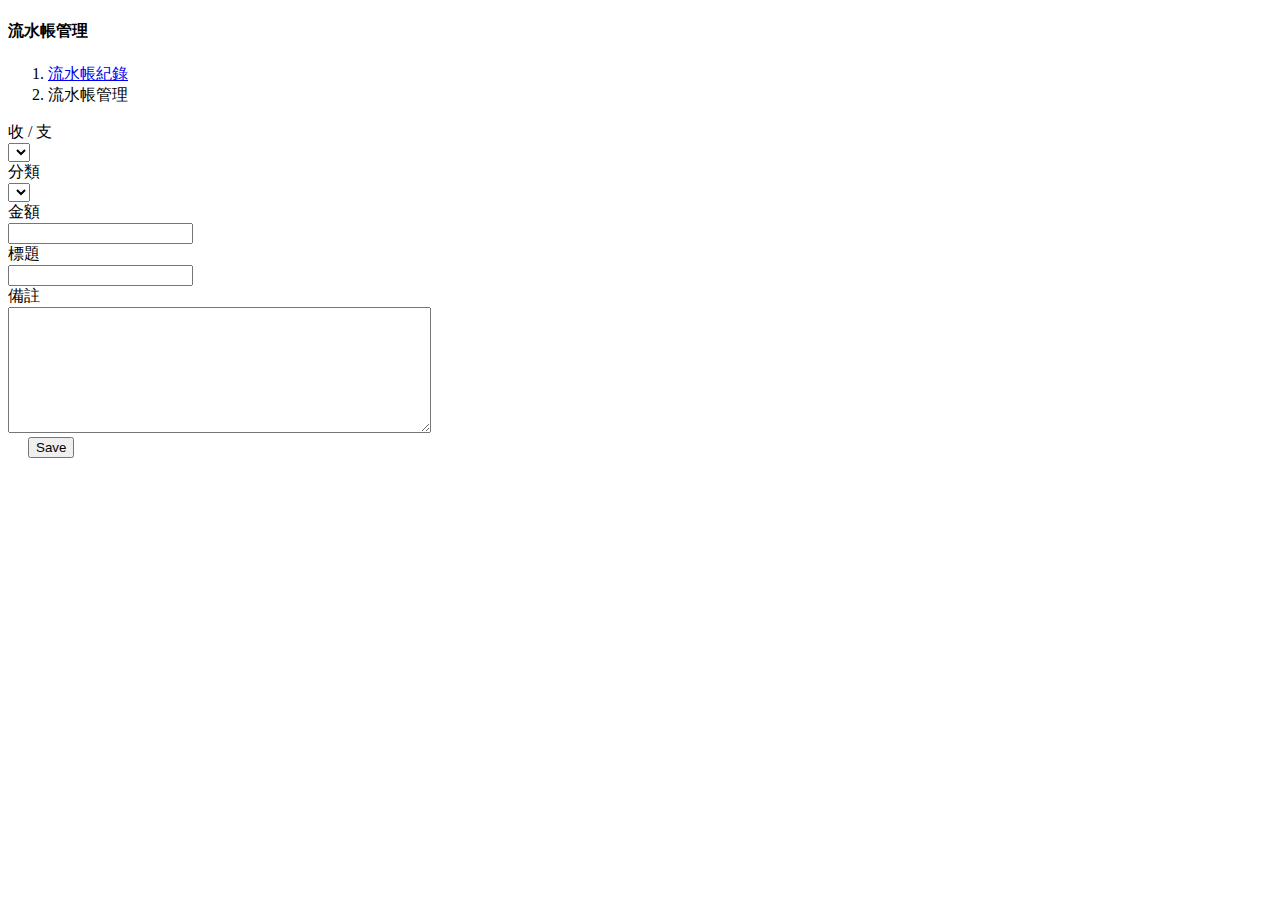
<file: src/main/resources/templates/SystemAdmin/AccountingDetail.html>
<!DOCTYPE html>
<html lang="en">

<head th:replace="SystemAdmin/MainTemplate :: common_header(~{::title}, ~{}, ~{::head/script}, ~{::head/style})">

    <title>流水帳管理</title>

    <style>
        select {
            display: inline-block !important;
            max-width: 200px;
        }

        .account-edit-div {
            max-width: 530px;
        }

        .account-edit-div label {
            width: 80px;
            text-align: right;
        }

        #btnSave {
            margin-left: 20px;
        }
    </style>
    <script th:inline="javascript">
        var SuccessModal;
        var SuccessModalShow = /*[[${isSuccessModalShow}]]*/ false;
    
        $(function () {
            SuccessModal = new bootstrap.Modal(document.getElementById('successModal'), {
                keyboard: false
            });
    
            // 如果事按刪除紐後重新導向回來，跳顯示結果的modal
            if(SuccessModalShow){
                SuccessModal.toggle();
            }
    
        })
    </script>    
</head>

<body class="sb-nav-fixed">

    <!-- navbar -->
    <div th:replace="SystemAdmin/MainTemplate :: navbar(${isManager})"></div>

    <div id="layoutSidenav">

        <!-- sidenav -->
        <div th:replace="SystemAdmin/MainTemplate :: sidenav('', '', 'active', '')"></div>

        <div id="layoutSidenav_content">
            <div class="pageContent">
                <h4>流水帳管理</h4>

                <!-- bread crumb -->
                <nav style="--bs-breadcrumb-divider: url(&#34;data:image/svg+xml,%3Csvg xmlns='http://www.w3.org/2000/svg' width='8' height='8'%3E%3Cpath d='M2.5 0L1 1.5 3.5 4 1 6.5 2.5 8l4-4-4-4z' fill='currentColor'/%3E%3C/svg%3E&#34;);"
                    aria-label="breadcrumb">
                    <ol class="breadcrumb">
                        <li class="breadcrumb-item"><a href="#">流水帳紀錄</a></li>
                        <li class="breadcrumb-item active" aria-current="page">流水帳管理</li>
                    </ol>
                </nav>

                <!-- Input -->
                <div class="account-edit-div">
                    <form th:action="${formAction}" method="post" th:object="${accountingInputDto}">
                        <div class="mb-2 row">
                            <label for="inout" class="col-form-label">收 / 支</label>
                            <div class="col-auto pt-1">
                                <select class="form-select form-select-sm mb-3" th:field="*{inout}">
                                    <option th:value="in" th:text="'IN'"></option>
                                    <option th:value="out" th:text="'OUT'"></option>
                                </select>
                            </div>
                        </div>
                        <div class="mb-2 row">
                            <label for="category" class="col-form-label">分類</label>
                            <div class="col-auto pt-1">
                                <select class="form-select form-select-sm mb-3" th:field="*{categoryName}">
                                    
                                    <option th:value="'未分類'" th:text="'未分類'"></option>
                                    <option th:each="category, iterStatus: ${categoryDropList}" th:text="${category}"
                                        th:value="${category}"></option>

                                </select>
                            </div>
                        </div>
                        <div class="mb-3 row">
                            <label for="amount" class="col-form-label">金額</label>
                            <div class="col-auto">
                                <input type="text" class="form-control" th:field="*{amount}">
                                <div class="err-msg" th:each="error: ${#fields.errors('amount')}" th:text="${error}"></div>
                            </div>
                        </div>
                        <div class="mb-3 row">
                            <label for="caption" class="col-form-label">標題</label>
                            <div class="col-auto">
                                <input type="text" class="form-control" th:field="*{caption}">
                                <div class="err-msg" th:each="error: ${#fields.errors('caption')}" th:text="${error}"></div>
                            </div>
                        </div>
                        <div class="mb-3 row">
                            <label for="remark" class="col-form-label">備註</label>
                            <div class="col">
                                <textarea class="form-control" rows="8" cols="50" th:field="*{remark}"></textarea>
                            </div>
                        </div>

                        <input type="hidden" th:field="*{accountingId}">

                        <button type="submit" class="btn btn-outline-primary" id="btnSave">Save</button>
                        <div class="err-msg-btn" th:if="${databaseAddError != null}" th:text="${databaseAddError}"></div>
                    </form>
                </div>
            </div>
        </div>
    </div>

    <div th:replace="SystemAdmin/MainTemplate :: logoutModal"></div>

    <div th:replace="SystemAdmin/MainTemplate :: successModal(${successType})"></div>

</body>

</html>
</file>
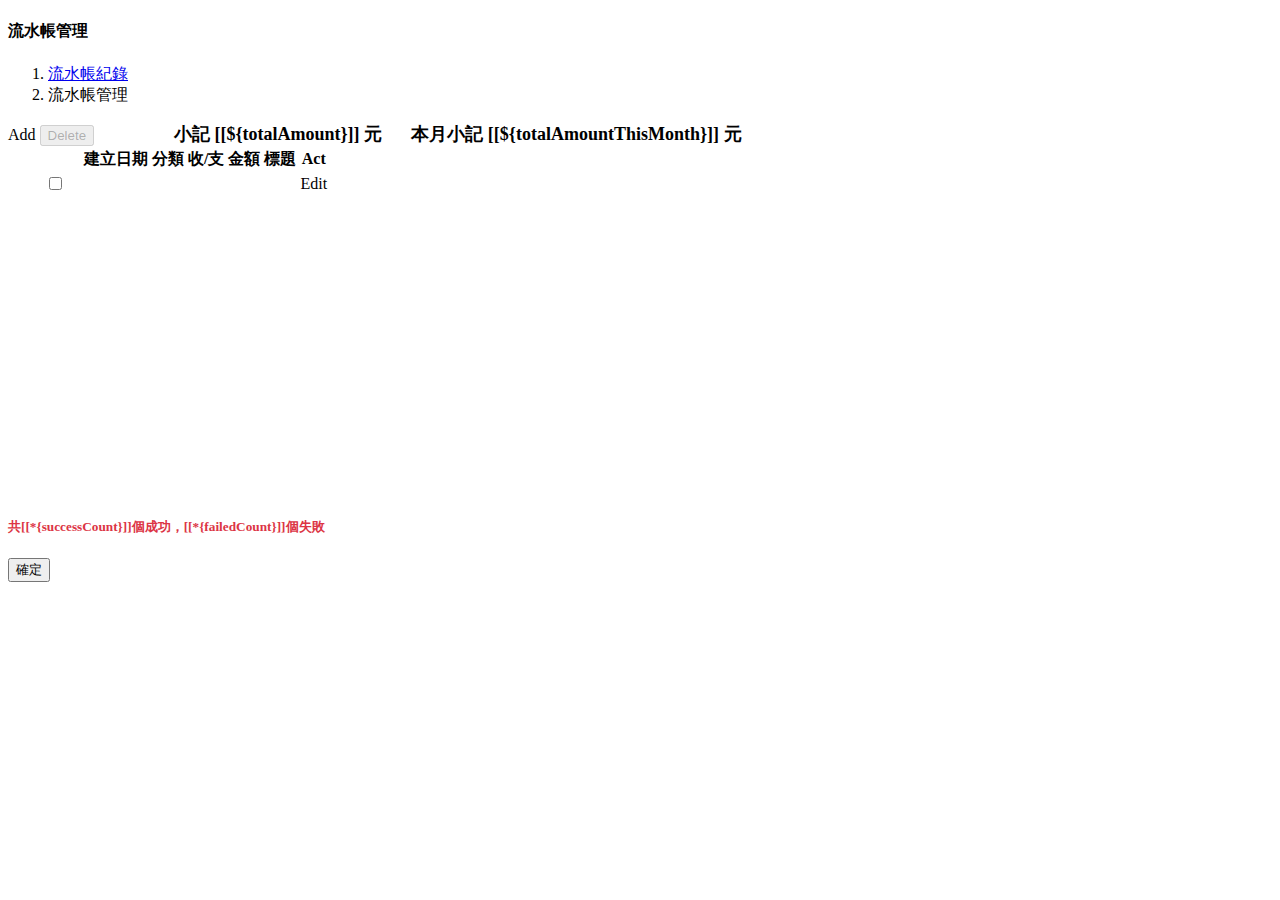
<file: src/main/resources/templates/SystemAdmin/AccountingList.html>
<!DOCTYPE html>
<html lang="en">

<head th:replace="SystemAdmin/MainTemplate :: common_header(~{::title}, ~{}, ~{::head/script}, ~{::head/style})">

    <title>流水帳管理</title>

    <style>
        .total-amount {
            margin-left: 6%;
            font-size: 18px;
            font-weight: bold;
        }

        .total-this-month {
            margin-left: 2%;
            font-size: 18px;
            font-weight: bold;
        }

        .accounting-table-div {
            min-width: 400px;
            max-width: 75%;
            min-height: 350px;
        }

        tr>th:first-child {
            width: 50px;
            padding-left: 20px;
        }

        .amount-minus {
            color: red !important;
        }
    </style>
    <script th:inline="javascript">
        var DeleteResultModal;
        var deleteModalShow = /*[[${isDeleteRedirect}]]*/ false;

        $(function () {
            DeleteResultModal = new bootstrap.Modal(document.getElementById('deleteResultModal'), {
                keyboard: false
            });

            // 如果事按刪除紐後重新導向回來，跳顯示結果的modal
            if(deleteModalShow){
                DeleteResultModal.toggle();
            }

            // 刪除的checkbox事件
            $('tbody th input[type=checkbox]').on('change', function () {
                let count = $('tbody th input[type=checkbox]:checked').length;
                if (count == 0) {
                    $('#btnDelete').prop('disabled', true);
                    $('#deleteModal-items').text('');
                }
                else {
                    $('#btnDelete').prop('disabled', false);
                    let itemStr = '';

                    let i = 1;
                    for (let item of $('tbody th input[type=checkbox]:checked')) {
                        itemStr += $(item).parent().parent().siblings('td').eq(4).text();

                        if (i++ != count) {
                            itemStr += "、";
                        }
                    }
                    $('#deleteModal-items').text(itemStr);
                }
            })
        })
    </script>
</head>

<body class="sb-nav-fixed">

    <!-- navbar -->
    <div th:replace="SystemAdmin/MainTemplate :: navbar(${isManager})"></div>

    <div id="layoutSidenav">

        <!-- sidenav -->
        <div th:replace="SystemAdmin/MainTemplate :: sidenav('', '', 'active', '')"></div>

        <div id="layoutSidenav_content">
            <div class="pageContent">
                <h4>流水帳管理</h4>

                <!-- bread crumb -->
                <nav style="--bs-breadcrumb-divider: url(&#34;data:image/svg+xml,%3Csvg xmlns='http://www.w3.org/2000/svg' width='8' height='8'%3E%3Cpath d='M2.5 0L1 1.5 3.5 4 1 6.5 2.5 8l4-4-4-4z' fill='currentColor'/%3E%3C/svg%3E&#34;);"
                    aria-label="breadcrumb">
                    <ol class="breadcrumb">
                        <li class="breadcrumb-item"><a href="#">流水帳紀錄</a></li>
                        <li class="breadcrumb-item active" aria-current="page">流水帳管理</li>
                    </ol>
                </nav>

                <!-- Add & Delete button -->
                <div>
                    <a class="btn btn-outline-success" role="button" th:href="@{/accountingDetail}">Add</a>
                    <button type="button" class="btn btn-outline-danger" data-bs-toggle="modal"
                        data-bs-target="#deleteCheckModal" id="btnDelete" disabled>
                        Delete
                    </button>
                    <span class="total-amount">小記 [[${totalAmount}]] 元</span>
                    <span class="total-this-month">本月小記 [[${totalAmountThisMonth}]] 元</span>
                </div>

                <!-- Table -->
                <div class="accounting-table-div">
                    <table class="table table-striped">
                        <thead>
                            <tr>
                                <th scope="col"><i class="fas fa-trash"></i></th>
                                <th scope="col">建立日期</th>
                                <th scope="col">分類</th>
                                <th scope="col">收/支</th>
                                <th scope="col">金額</th>
                                <th scope="col">標題</th>
                                <th scope="col">Act</th>
                            </tr>
                        </thead>
                        <tbody>
                            <form th:action="@{/deleteAccounting}" method="post" id="deleteForm">
                                <tr th:each="accounting: ${accountingList}" th:object="${accounting}">
                                    <th scope="row">
                                        <div class="form-check">
                                            <input class="form-check-input" type="checkbox" th:value="*{accountingId}"
                                                name="delCheckBoxes">
                                        </div>
                                    </th>
                                    <td th:text="*{createDate}"></td>
                                    <td th:text="*{categoryName}"></td>
                                    <td th:text="*{type}"></td>
                                    <td th:class="${#strings.equals(#object.type, '支出')} ? 'amount-minus'"
                                        th:text="*{amount}"></td>
                                    <td th:text="*{caption}"></td>
                                    <td><a th:href="@{/accountingDetail(AID=*{accountingId})}">Edit</a></td>
                                </tr>
                            </form>
                        </tbody>
                    </table>
                </div>

                <!-- pagination -->
                <div th:replace="SystemAdmin/MainTemplate :: pagination(${pagerObj})"></div>

            </div>
        </div>
    </div>

    <!-- Delete Result Modal -->
    <div class="modal fade" id="deleteResultModal" tabindex="-1" aria-labelledby="deleteResultModalLabel"
        aria-hidden="true">
        <div class="modal-dialog">
            <div class="modal-content" th:object="${errorCountAndMessageDto}">
                <div class="modal-header">
                    <h5 class="modal-title" style="color:#dc3545">共[[*{successCount}]]個成功，[[*{failedCount}]]個失敗</h5>
                </div>
                <div class="modal-body">
                    <p th:each="msg: *{errMessages}" th:text="${msg}"></p>
                </div>
                <div class="modal-footer">
                    <button type="button" class="btn btn-primary" data-bs-dismiss="modal">確定</button>
                </div>
            </div>
        </div>
    </div>

    <div th:replace="SystemAdmin/MainTemplate :: logoutModal"></div>

    <div th:replace="SystemAdmin/MainTemplate :: deleteCheckModal('deleteForm')"></div>

</body>

</html>
</file>
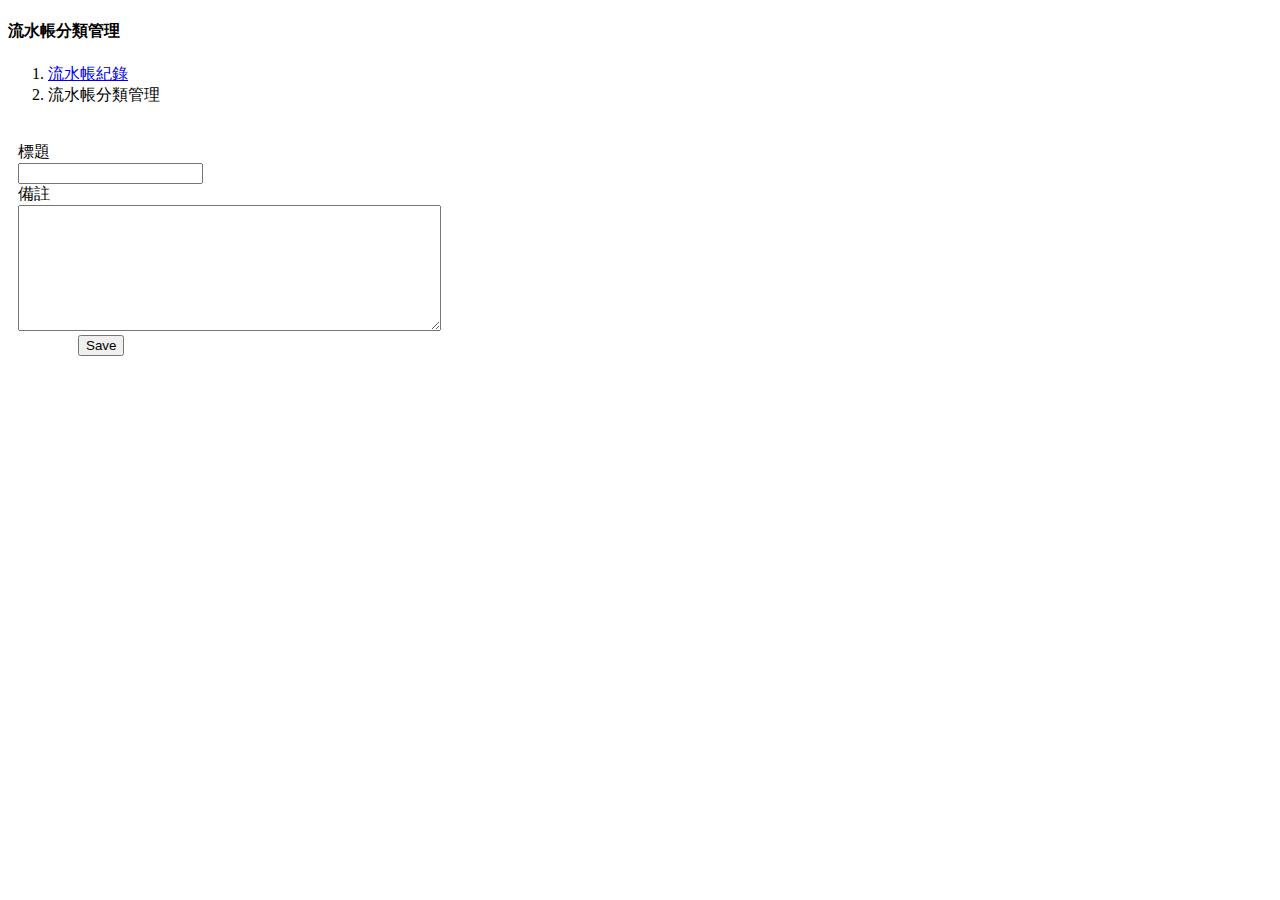
<file: src/main/resources/templates/SystemAdmin/CategoryDetail.html>
<!DOCTYPE html>
<html lang="en">

<head th:replace="SystemAdmin/MainTemplate :: common_header(~{::title}, ~{}, ~{::head/script}, ~{::head/style})">

    <title>流水帳分類管理</title>

    <style>
        .category-input-div {
            max-width: 600px;
            height: 450px;
            padding: 20px 10px;
        }

        .category-input-div label {
            width: 60px;
        }

        .category-input-div>button {
            margin-left: 60px;
        }
    </style>

    <script th:inline="javascript">
        var SuccessModal;
        var SuccessModalShow = /*[[${isSuccessModalShow}]]*/ false;

        $(function () {
            SuccessModal = new bootstrap.Modal(document.getElementById('successModal'), {
                keyboard: false
            });

            // 如果事按刪除紐後重新導向回來，跳顯示結果的modal
            if(SuccessModalShow){
                SuccessModal.toggle();
            }

        })
    </script>
</head>

<body class="sb-nav-fixed">

    <!-- navbar -->
    <div th:replace="SystemAdmin/MainTemplate :: navbar(${isManager})"></div>

    <div id="layoutSidenav">

        <!-- sidenav -->
        <div th:replace="SystemAdmin/MainTemplate :: sidenav('', '', '', 'active')"></div>

        <div id="layoutSidenav_content">
            <div class="pageContent">
                <h4>流水帳分類管理</h4>

                <!-- bread crumb -->
                <nav style="--bs-breadcrumb-divider: url(&#34;data:image/svg+xml,%3Csvg xmlns='http://www.w3.org/2000/svg' width='8' height='8'%3E%3Cpath d='M2.5 0L1 1.5 3.5 4 1 6.5 2.5 8l4-4-4-4z' fill='currentColor'/%3E%3C/svg%3E&#34;);"
                    aria-label="breadcrumb">
                    <ol class="breadcrumb">
                        <li class="breadcrumb-item"><a href="#">流水帳紀錄</a></li>
                        <li class="breadcrumb-item active" aria-current="page">流水帳分類管理</li>
                    </ol>
                </nav>

                <!-- Input -->
                <form th:action="${formAction}" method="post" th:object="${categoryInputDto}">
                    <div class="category-input-div">
                        <div class="mb-3 row">
                            <label for="caption" class="col-form-label">標題</label>
                            <div class="col-auto">
                                <input type="text" class="form-control" th:field="*{caption}">
                                <div class="err-msg" th:each="error: ${#fields.errors('caption')}" th:text="${error}"></div>
                            </div>
                        </div>
                        <div class="mb-3 row">
                            <label for="remark" class="col-form-label">備註</label>
                            <div class="col">
                                <textarea class="form-control" rows="8" cols="50" th:field="*{remark}">
                            </textarea>
                            </div>
                        </div>
                        <button type="submit" class="btn btn-outline-primary" id="btnSave">Save</button>
                        <div class="err-msg-btn" th:if="${databaseAddError != null}" th:text="${databaseAddError}"></div>
                    </div>
                    <input type="hidden" th:field="*{categoryId}">
                </form>
            </div>
        </div>
    </div>

    <div th:replace="SystemAdmin/MainTemplate :: logoutModal"></div>

    <div th:replace="SystemAdmin/MainTemplate :: successModal(${successType})"></div>

</body>

</html>
</file>
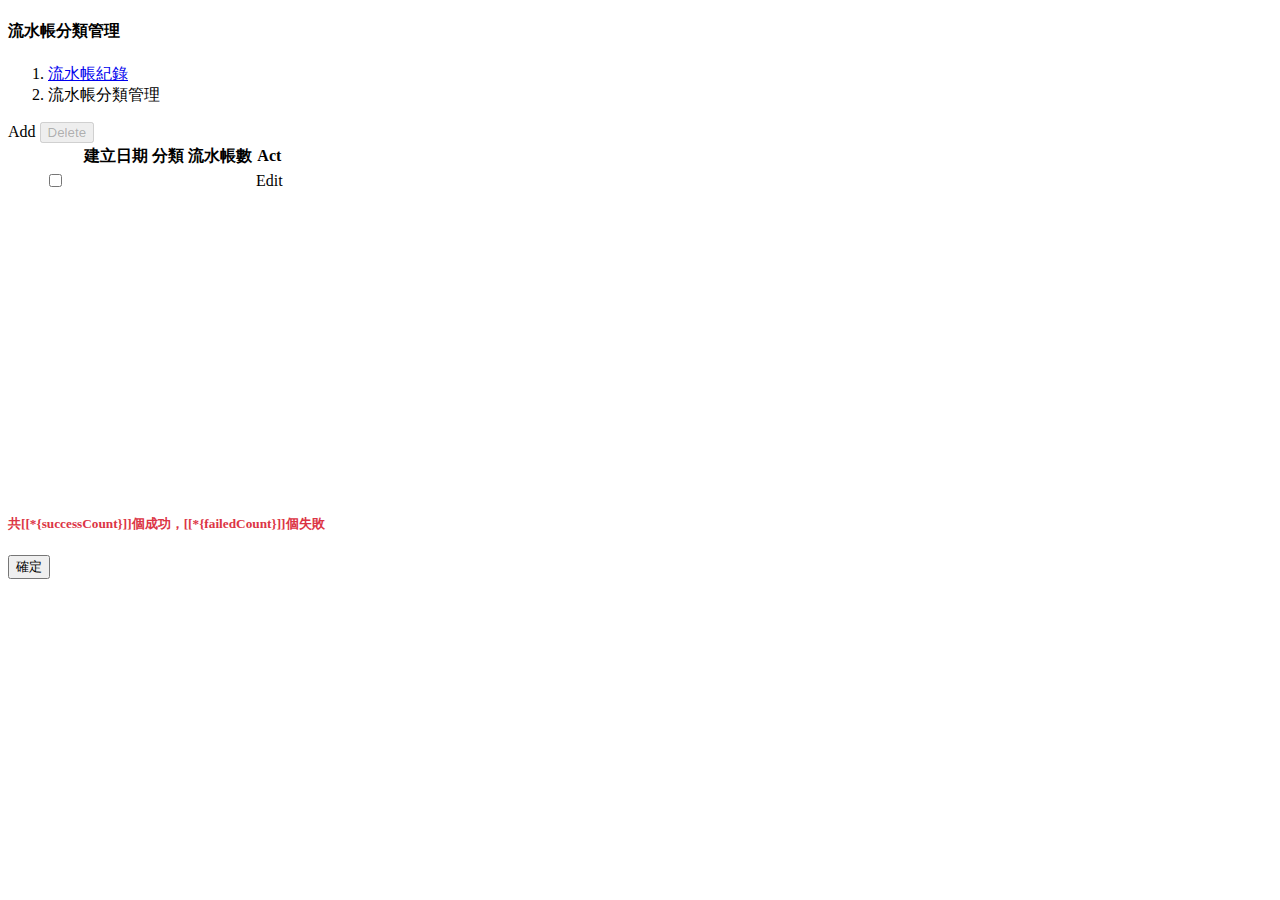
<file: src/main/resources/templates/SystemAdmin/CategoryList.html>
<!DOCTYPE html>
<html lang="en">

<head th:replace="SystemAdmin/MainTemplate :: common_header(~{::title}, ~{}, ~{::head/script}, ~{::head/style})">

    <title>流水帳分類管理</title>

    <style>
        .category-table-div {
            min-width: 400px;
            max-width: 75%;
            min-height: 350px;
        }

        tr>th:first-child {
            width: 50px;
            padding-left: 20px;
        }

    </style>
    <script th:inline="javascript">
        var DeleteResultModal;
        var deleteModalShow = /*[[${isDeleteRedirect}]]*/ false;

        $(function () {
            DeleteResultModal = new bootstrap.Modal(document.getElementById('deleteResultModal'), {
                keyboard: false
            });

            // 如果事按刪除紐後重新導向回來，跳顯示結果的modal
            if (deleteModalShow) {
                DeleteResultModal.toggle();
            }

            // 刪除的checkbox事件
            $('tbody th input[type=checkbox]').on('change', function () {
                let count = $('tbody th input[type=checkbox]:checked').length;
                if (count == 0) {
                    $('#btnDelete').prop('disabled', true);
                    $('#deleteModal-items').text('');
                }
                else {
                    $('#btnDelete').prop('disabled', false);
                    let itemStr = '';

                    let i = 1;
                    for (let item of $('tbody th input[type=checkbox]:checked')) {
                        itemStr += $(item).parent().parent().siblings('td').eq(1).text();

                        if (i++ != count) {
                            itemStr += "、";
                        }
                    }
                    $('#deleteModal-items').text(itemStr);
                }
            })
        })
    </script>
</head>

<body class="sb-nav-fixed">

    <!-- navbar -->
    <div th:replace="SystemAdmin/MainTemplate :: navbar(${isManager})"></div>

    <div id="layoutSidenav">

        <!-- sidenav -->
        <div th:replace="SystemAdmin/MainTemplate :: sidenav('', '', '', 'active')"></div>

        <div id="layoutSidenav_content">
            <div class="pageContent">
                <h4>流水帳分類管理</h4>

                <!-- bread crumb -->
                <nav style="--bs-breadcrumb-divider: url(&#34;data:image/svg+xml,%3Csvg xmlns='http://www.w3.org/2000/svg' width='8' height='8'%3E%3Cpath d='M2.5 0L1 1.5 3.5 4 1 6.5 2.5 8l4-4-4-4z' fill='currentColor'/%3E%3C/svg%3E&#34;);"
                    aria-label="breadcrumb">
                    <ol class="breadcrumb">
                        <li class="breadcrumb-item"><a href="#">流水帳紀錄</a></li>
                        <li class="breadcrumb-item active" aria-current="page">流水帳分類管理</li>
                    </ol>
                </nav>

                <!-- Add & Delete button -->
                <div>
                    <a th:href="@{/categoryDetail}" role="button" class="btn btn-outline-success">Add</a>
                    <button type="button" class="btn btn-outline-danger" data-bs-toggle="modal"
                        data-bs-target="#deleteCheckModal" id="btnDelete" disabled>
                        Delete
                    </button>
                </div>

                <!-- Table -->
                <div class="category-table-div">
                    <table class="table table-striped">
                        <thead>
                            <tr>
                                <th scope="col"><i class="fas fa-trash"></i></th>
                                <th scope="col">建立日期</th>
                                <th scope="col">分類</th>
                                <th scope="col">流水帳數</th>
                                <th scope="col">Act</th>
                            </tr>
                        </thead>
                        <tbody>
                            <form th:action="@{/deleteCategories}" method="post" id="deleteForm">
                                <tr th:each="category: ${categoryList}" th:object="${category}">
                                    <th scope="row">
                                        <div class="form-check">
                                            <input class="form-check-input" type="checkbox" th:value="*{categoryID}"
                                            name="delCheckBoxes">
                                        </div>
                                    </th>
                                    <td th:text="*{createDate}"></td>
                                    <td th:text="*{categoryName}"></td>
                                    <td th:text="*{accountingCount}"></td>
                                    <td><a th:href="@{/categoryDetail(CID=*{categoryID})}">Edit</a></td>
                                </tr>
                            </form>
                        </tbody>
                    </table>
                </div>

                <!-- pagination -->
                <div th:replace="SystemAdmin/MainTemplate :: pagination(${pagerObj})"></div>

            </div>
        </div>
    </div>

    <!-- Delete Result Modal -->
    <div class="modal fade" id="deleteResultModal" tabindex="-1" aria-labelledby="deleteResultModalLabel"
        aria-hidden="true">
        <div class="modal-dialog">
            <div class="modal-content" th:object="${errorCountAndMessageDto}">
                <div class="modal-header">
                    <h5 class="modal-title" style="color:#dc3545">共[[*{successCount}]]個成功，[[*{failedCount}]]個失敗</h5>
                </div>
                <div class="modal-body">
                    <p th:each="msg: *{errMessages}" th:text="${msg}"></p>
                </div>
                <div class="modal-footer">
                    <button type="button" class="btn btn-primary" data-bs-dismiss="modal">確定</button>
                </div>
            </div>
        </div>
    </div>

    <div th:replace="SystemAdmin/MainTemplate :: deleteCheckModal('deleteForm')"></div>

    <div th:replace="SystemAdmin/MainTemplate :: logoutModal"></div>

</body>

</html>
</file>
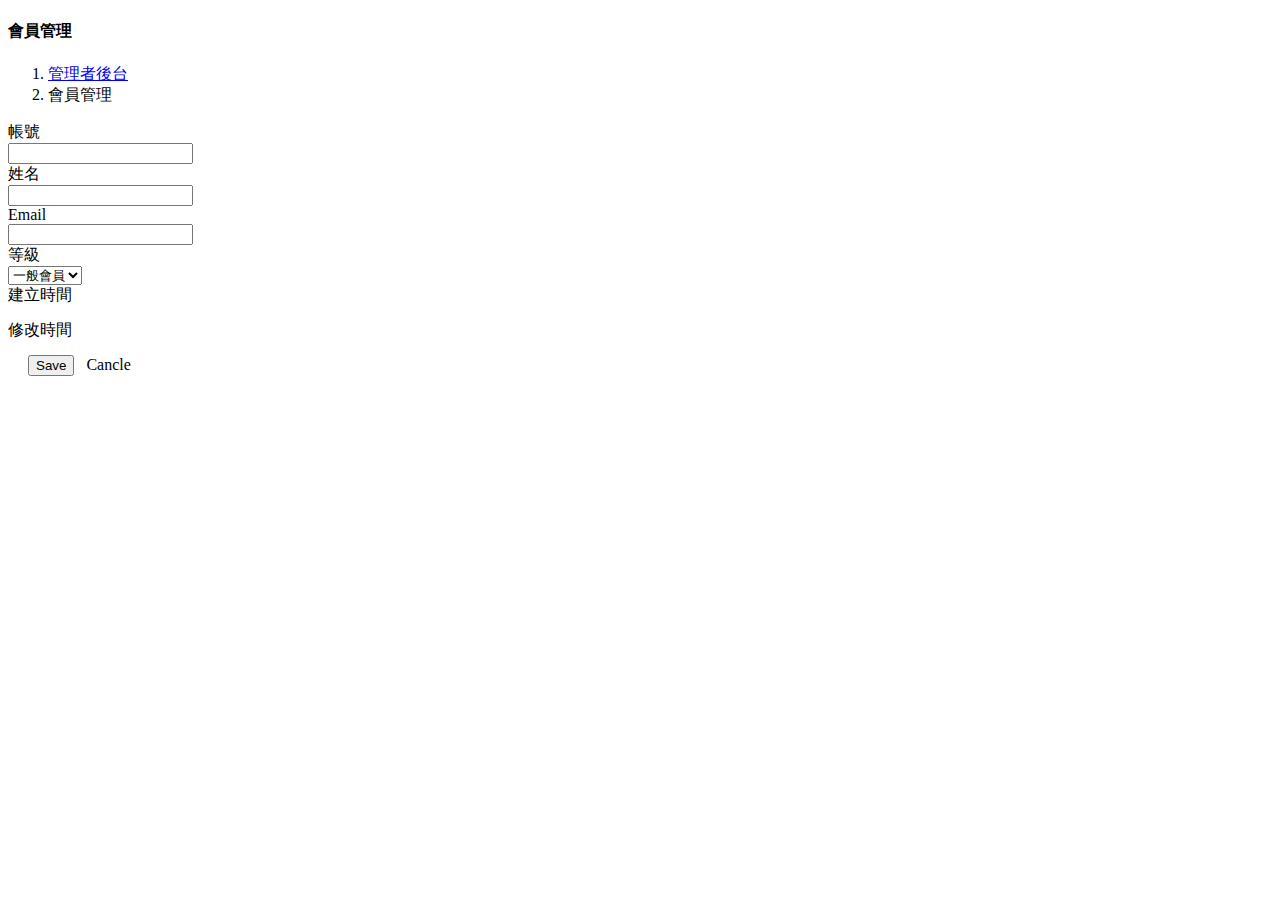
<file: src/main/resources/templates/SystemAdmin/UserDetail.html>
<!DOCTYPE html>
<html lang="en">

<head th:replace="SystemAdmin/MainTemplate :: common_header(~{::title}, ~{}, ~{::head/script}, ~{::head/style})">

    <title>會員管理</title>

    <style>
        .user-edit-div {
            max-width: 350px;
        }

        .user-edit-div label {
            width: 90px;
            text-align: right;
        }

        .readonly-content {
            padding-top: calc(0.375rem + 1px);
            padding-bottom: calc(0.375rem + 1px);
        }

        #btnSave {
            margin-left: 20px;
            margin-right: 8px;
        }
    </style>
    <script th:inline="javascript">
        var SuccessModal;
        var SuccessModalShow = /*[[${isSuccessModalShow}]]*/ false;

        $(function () {
            SuccessModal = new bootstrap.Modal(document.getElementById('successModal'), {
                keyboard: false
            });

            // 如果事按刪除紐後重新導向回來，跳顯示結果的modal
            if (SuccessModalShow) {
                SuccessModal.toggle();
            }

        })
    </script>
</head>

<body class="sb-nav-fixed">

    <!-- navbar -->
    <div th:replace="SystemAdmin/MainTemplate :: navbar(${isManager})"></div>

    <div id="layoutSidenav">

        <!-- sidenav -->
        <div th:replace="SystemAdmin/MainTemplate :: sidenav('active', '', '', '')"></div>

        <div id="layoutSidenav_content">
            <div class="pageContent">
                <h4>會員管理</h4>

                <!-- bread crumb -->
                <nav style="--bs-breadcrumb-divider: url(&#34;data:image/svg+xml,%3Csvg xmlns='http://www.w3.org/2000/svg' width='8' height='8'%3E%3Cpath d='M2.5 0L1 1.5 3.5 4 1 6.5 2.5 8l4-4-4-4z' fill='currentColor'/%3E%3C/svg%3E&#34;);"
                    aria-label="breadcrumb">
                    <ol class="breadcrumb">
                        <li class="breadcrumb-item"><a href="#">管理者後台</a></li>
                        <li class="breadcrumb-item active" aria-current="page">會員管理</li>
                    </ol>
                </nav>

                <!-- Input -->
                <form th:action="${formAction}" method="post" th:object="${userInputDto}">
                    <div class="user-edit-div">
                        <div class="mb-3 row">
                            <label for="account" class="col-form-label">帳號</label>
                            <div th:class="'col-auto ' + (${#strings.contains(formAction, 'editUser')} ? 'readonly-content' : '')">
                                <span th:if="${#strings.contains(formAction, 'editUser')}" th:text="*{account}"></span>

                                <input type="text" class="form-control" th:if="${#strings.contains(formAction, 'newUser')}" th:field="*{account}">
                                <div class="err-msg" th:each="error: ${#fields.errors('account')}" th:text="${error}" 
                                    th:if="${#strings.contains(formAction, 'newUser')}"></div>
                            </div>
                        </div>
                        <div class="mb-3 row">
                            <label for="name" class="col-form-label">姓名</label>
                            <div class="col-auto">
                                <input type="text" class="form-control" th:field="*{name}">
                                <div class="err-msg" th:each="error: ${#fields.errors('name')}" th:text="${error}"></div>
                            </div>
                        </div>
                        <div class="mb-3 row">
                            <label for="email" class="col-form-label">Email</label>
                            <div class="col-auto">
                                <input type="text" class="form-control" th:field="*{email}">
                                <div class="err-msg" th:each="error: ${#fields.errors('email')}" th:text="${error}"></div>
                            </div>
                        </div>
                        <div class="mb-3 row">
                            <label for="level" class="col-form-label">等級</label>
                            <div class="col-auto pt-1">
                                <select class="form-select form-select-sm mb-3" th:field="*{level}">
                                    <option value="general">一般會員</option>
                                    <option value="manager">管理者</option>
                                </select>
                                <div class="err-msg" th:each="error: ${#fields.errors('level')}" th:text="${error}"></div>
                            </div>
                        </div>
                        <div class="mb-3 row">
                            <label for="amount" class="col-form-label">建立時間</label>
                            <div class="col-auto readonly-content">
                                <span th:text="*{createDate}"></span>
                            </div>
                        </div>
                        <div class="mb-3 row">
                            <label for="caption" class="col-form-label">修改時間</label>
                            <div class="col-auto readonly-content">
                                <span th:text="*{modifyDate}"></span>
                            </div>
                        </div>
                        <button type="submit" class="btn btn-outline-primary" id="btnSave">Save</button>
                        <a role="button" class="btn btn-outline-secondary" th:href="@{/userList}">Cancle</a>
                        <div class="err-msg-btn" th:if="${databaseAddError != null}" th:text="${databaseAddError}"></div>
                        
                        <input type="hidden" th:field="*{userId}">

                    </div>
                </form>
            </div>
        </div>
    </div>

    <div th:replace="SystemAdmin/MainTemplate :: logoutModal"></div>

    <div th:replace="SystemAdmin/MainTemplate :: successModal(${successType})"></div>

</body>

</html>
</file>
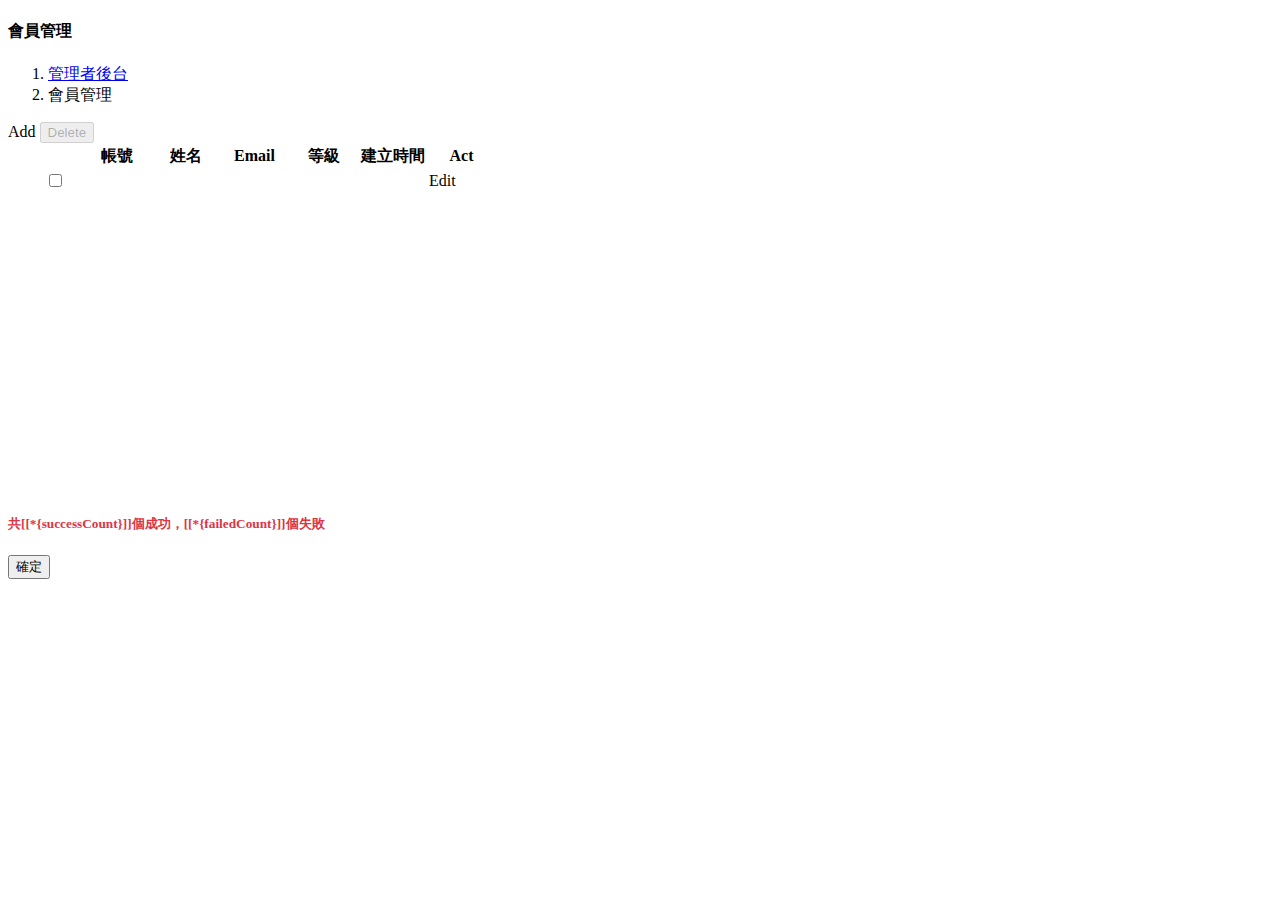
<file: src/main/resources/templates/SystemAdmin/UserList.html>
<!DOCTYPE html>
<html lang="en">

<head th:replace="SystemAdmin/MainTemplate :: common_header(~{::title}, ~{}, ~{::head/script}, ~{::head/style})">

    <title>會員管理</title>

    <style>
        .user-table-div {
            min-width: 400px;
            max-width: 75%;
            min-height: 350px;
        }

        tr > th:first-child {
            width: 50px;
            padding-left: 20px;
        }

        td {
            min-width: 65px;
        }
    </style>
    <script th:inline="javascript">
        var DeleteResultModal;
        var deleteModalShow = /*[[${isDeleteRedirect}]]*/ false;

        $(function () {
            DeleteResultModal = new bootstrap.Modal(document.getElementById('deleteResultModal'), {
                keyboard: false
            });

            // 如果事按刪除紐後重新導向回來，跳顯示結果的modal
            if (deleteModalShow) {
                DeleteResultModal.toggle();
            }

            // 刪除的checkbox事件
            $('tbody th input[type=checkbox]').on('change', function () {
                let count = $('tbody th input[type=checkbox]:checked').length;
                if (count == 0) {
                    $('#btnDelete').prop('disabled', true);
                    $('#deleteModal-items').text('');
                }
                else {
                    $('#btnDelete').prop('disabled', false);
                    let itemStr = '';

                    let i = 1;
                    for (let item of $('tbody th input[type=checkbox]:checked')) {
                        itemStr += $(item).parent().parent().siblings('td').eq(0).text();

                        if (i++ != count) {
                            itemStr += "、";
                        }
                    }
                    $('#deleteModal-items').text(itemStr);
                }
            })
        })
    </script>
</head>

<body class="sb-nav-fixed">

    <!-- navbar -->
    <div th:replace="SystemAdmin/MainTemplate :: navbar(${isManager})"></div>

    <div id="layoutSidenav">

        <!-- sidenav -->
        <div th:replace="SystemAdmin/MainTemplate :: sidenav('active', '', '', '')"></div>

        <div id="layoutSidenav_content">
            <div class="pageContent">
                <h4>會員管理</h4>

                <!-- bread crumb -->
                <nav style="--bs-breadcrumb-divider: url(&#34;data:image/svg+xml,%3Csvg xmlns='http://www.w3.org/2000/svg' width='8' height='8'%3E%3Cpath d='M2.5 0L1 1.5 3.5 4 1 6.5 2.5 8l4-4-4-4z' fill='currentColor'/%3E%3C/svg%3E&#34;);"
                    aria-label="breadcrumb">
                    <ol class="breadcrumb">
                        <li class="breadcrumb-item"><a href="#">管理者後台</a></li>
                        <li class="breadcrumb-item active" aria-current="page">會員管理</li>
                    </ol>
                </nav>

                <!-- Add & Delete button -->
                <div>
                    <a th:href="@{/userDetail}" role="button" class="btn btn-outline-success">Add</a>
                    <button type="button" class="btn btn-outline-danger" data-bs-toggle="modal"
                        data-bs-target="#deleteCheckModal" id="btnDelete" disabled>
                        Delete
                    </button>
                </div>

                <!-- Table -->
                <div class="user-table-div">
                    <table class="table table-striped">
                        <thead>
                            <tr>
                                <th scope="col"><i class="fas fa-trash"></i></th>
                                <th scope="col">帳號</th>
                                <th scope="col">姓名</th>
                                <th scope="col">Email</th>
                                <th scope="col">等級</th>
                                <th scope="col">建立時間</th>
                                <th scope="col">Act</th>
                            </tr>
                        </thead>
                        <tbody>
                            <form th:action="@{/deleteUsers}" method="post" id="deleteForm">
                                <tr th:each="user: ${userList}" th:object="${user}">
                                    <th scope="row">
                                        <div class="form-check">
                                            <input class="form-check-input" type="checkbox" th:value="*{userId}"
                                            name="delCheckBoxes" th:if="${currentUserId} != *{userId}">
                                        </div>
                                    </th>
                                    <td th:text="*{account}"></td>
                                    <td th:text="*{name}"></td>
                                    <td th:text="*{email}"></td>
                                    <td th:text="*{level}"></td>
                                    <td th:text="*{createDate}"></td>
                                    <td><a th:href="@{/userDetail(UID=*{userId})}">Edit</a></td>
                                </tr>
                            </form>
                        </tbody>
                    </table>
                </div>

                <!-- pagination -->
                <div th:replace="SystemAdmin/MainTemplate :: pagination(${pagerObj})"></div>

            </div>
        </div>
    </div>

    <!-- Delete Result Modal -->
    <div class="modal fade" id="deleteResultModal" tabindex="-1" aria-labelledby="deleteResultModalLabel"
        aria-hidden="true">
        <div class="modal-dialog">
            <div class="modal-content" th:object="${errorCountAndMessageDto}">
                <div class="modal-header">
                    <h5 class="modal-title" style="color:#dc3545">共[[*{successCount}]]個成功，[[*{failedCount}]]個失敗</h5>
                </div>
                <div class="modal-body">
                    <p th:each="msg: *{errMessages}" th:text="${msg}"></p>
                </div>
                <div class="modal-footer">
                    <button type="button" class="btn btn-primary" data-bs-dismiss="modal">確定</button>
                </div>
            </div>
        </div>
    </div>

    <div th:replace="SystemAdmin/MainTemplate :: deleteCheckModal('deleteForm')"></div>

    <div th:replace="SystemAdmin/MainTemplate :: logoutModal"></div>

</body>

</html>
</file>
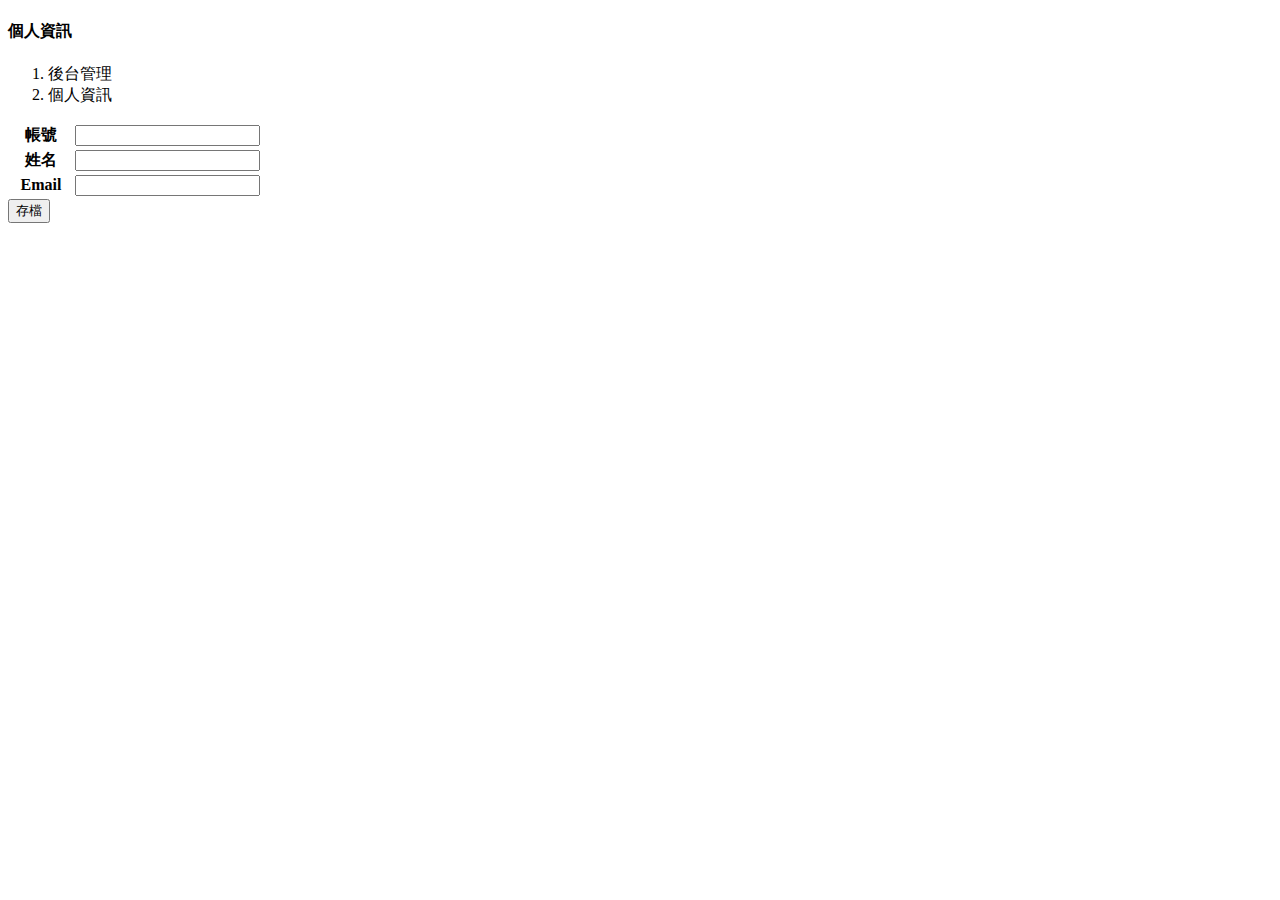
<file: src/main/resources/templates/SystemAdmin/UserProfile.html>
<!DOCTYPE html>
<html lang="en">

<head th:replace="SystemAdmin/MainTemplate :: common_header(~{::title}, ~{}, ~{::head/script}, ~{::head/style})">
    
    <title>個人資訊</title>

    <style>
        .input-table-div {
            min-width: 300px;
            max-width: 380px;
        }

        tr {
            border-width: 1px;
        }

        th {
            width: 60px;
            text-align: center;
        }

        td>input {
            max-width: 280px;
        }
    </style>

    <script th:inline="javascript">
        var SuccessModal;
        var SuccessModalShow = /*[[${isSuccessModalShow}]]*/ false;

        $(function () {
            SuccessModal = new bootstrap.Modal(document.getElementById('successModal'), {
                keyboard: false
            });

            // 如果事按刪除紐後重新導向回來，跳顯示結果的modal
            if(SuccessModalShow){
                SuccessModal.toggle();
            }

        })
    </script>
</head>

<body class="sb-nav-fixed">

    <div th:replace="SystemAdmin/MainTemplate :: navbar(${isManager})"></div>

    <div id="layoutSidenav">

        <div th:replace="SystemAdmin/MainTemplate :: sidenav('', 'active', '', '')"></div>

        <div id="layoutSidenav_content">
            <div class="pageContent">
                <h4>個人資訊</h4>

                <!-- bread crumb -->
                <nav style="--bs-breadcrumb-divider: url(&#34;data:image/svg+xml,%3Csvg xmlns='http://www.w3.org/2000/svg' width='8' height='8'%3E%3Cpath d='M2.5 0L1 1.5 3.5 4 1 6.5 2.5 8l4-4-4-4z' fill='currentColor'/%3E%3C/svg%3E&#34;);"
                    aria-label="breadcrumb">
                    <ol class="breadcrumb">
                        <li class="breadcrumb-item">後台管理</li>
                        <li class="breadcrumb-item active" aria-current="page">個人資訊</li>
                    </ol>
                </nav>

                <!-- Input -->
                <div class="input-table-div">
                    <form th:action="@{/editUserProfile}" method="post" th:object="${userProfileDto}">
                        <table class="table">
                            <tbody>
                                <tr>
                                    <th scope="row"><label for="account" class="col-form-label">帳號</label></th>
                                    <td><input type="text" class="form-control" id="account" th:value="*{account}" readonly></td>
                                </tr>
                                <tr>
                                    <th scope="row"><label for="name" class="col-form-label">姓名</label></th>
                                    <td>
                                        <input type="text" class="form-control" th:field="*{name}">
                                        <div class="err-msg" th:each="error: ${#fields.errors('name')}" th:text="${error}"></div>
                                    </td>
                                </tr>
                                <tr>
                                    <th scope="row"><label for="email" class="col-form-label">Email</label></th>
                                    <td>
                                        <input type="text" class="form-control" th:field="*{email}">
                                        <div class="err-msg" th:each="error: ${#fields.errors('email')}" th:text="${error}"></div>
                                    </td>
                                </tr>
                            </tbody>
                        </table>
                        <input type="hidden" th:field="*{userId}" />
                        <button type="submit" class="btn btn-outline-primary" id="btnSave">存檔</button>
                        <div class="err-msg-btn" th:if="${databaseAddError != null}" th:text="${databaseAddError}"></div>
                    </form>
                </div>

            </div>
        </div>
    </div>

    <div th:replace="SystemAdmin/MainTemplate :: logoutModal"></div>

    <div th:replace="SystemAdmin/MainTemplate :: successModal(${successType})"></div>
    
</body>

</html>
</file>
